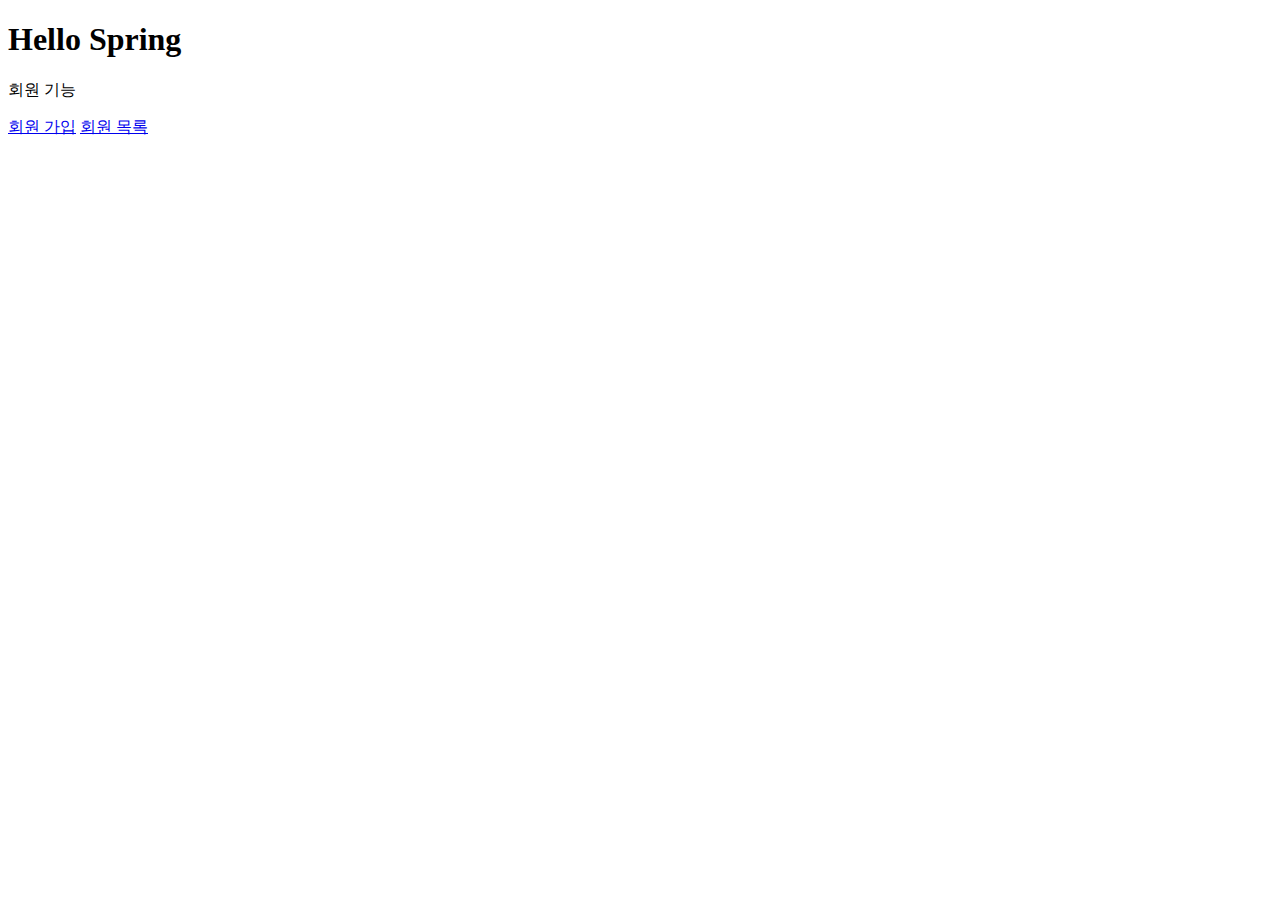
<file: hello-spring/src/main/resources/templates/home.html>
<!DOCTYPE html>
<html xmlns:th="http://www.thymeleaf.org">
<body>
<div class="container">
    <div>
        <h1>Hello Spring</h1>
        <p>회원 기능</p>
        <p>
            <a href="/members/new">회원 가입</a>
            <a href="/members">회원 목록</a>
        </p>
    </div>
</div> <!-- /container -->
</body>
</html>
</file>
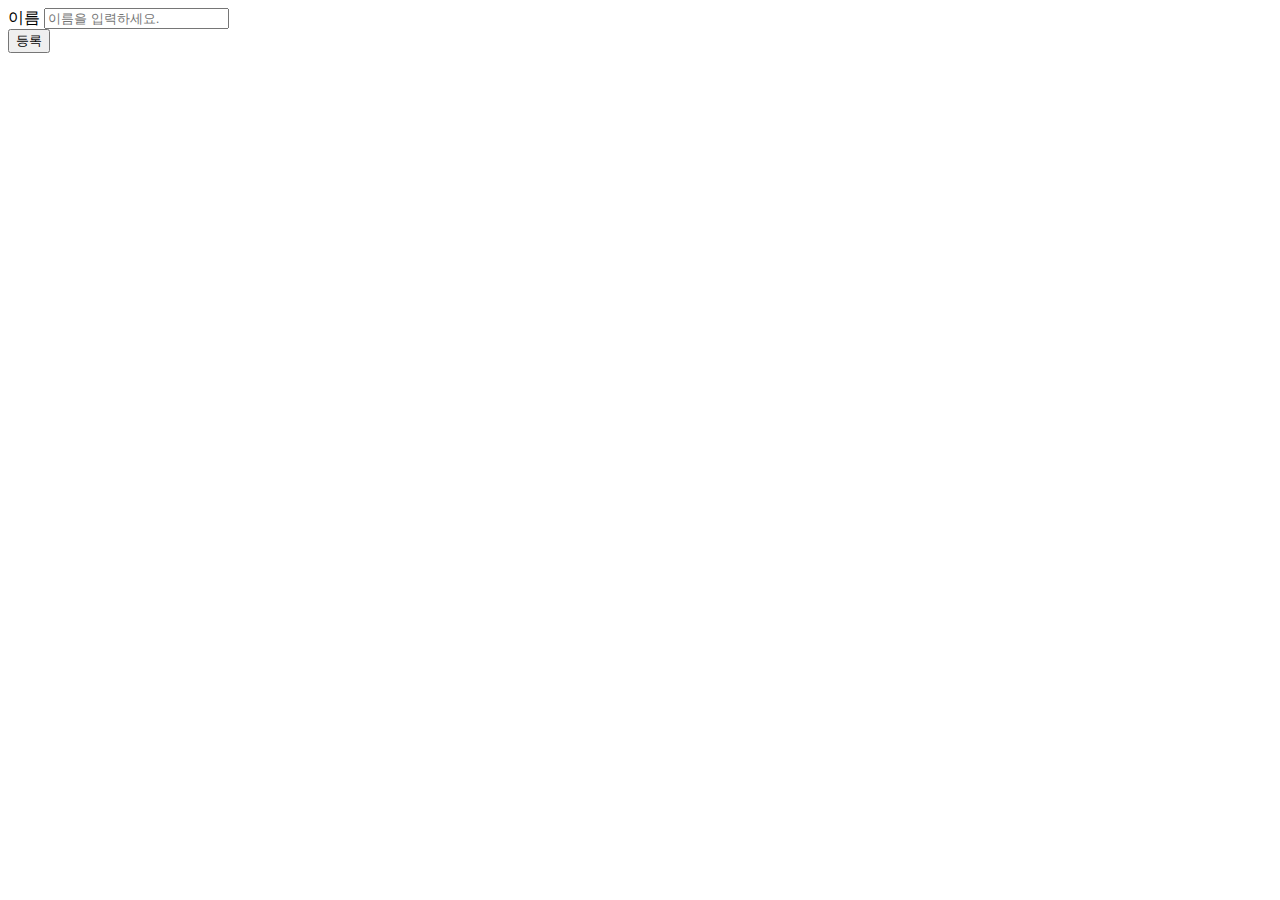
<file: hello-spring/src/main/resources/templates/members/createMemberForm.html>
<!DOCTYPE html>
<html xmlns:th="http://www.thymeleaf.org">
<body>
<div class="container">
  <form action="/members/new" method="post">
    <div class="form-group">
      <label for="name">이름</label>
      <input type="text" id="name" name="name" placeholder="이름을 입력하세요.">
    </div>
    <button type="submit">등록</button>
  </form>
</div> <!--/container-->
</body>
</html>
</file>
